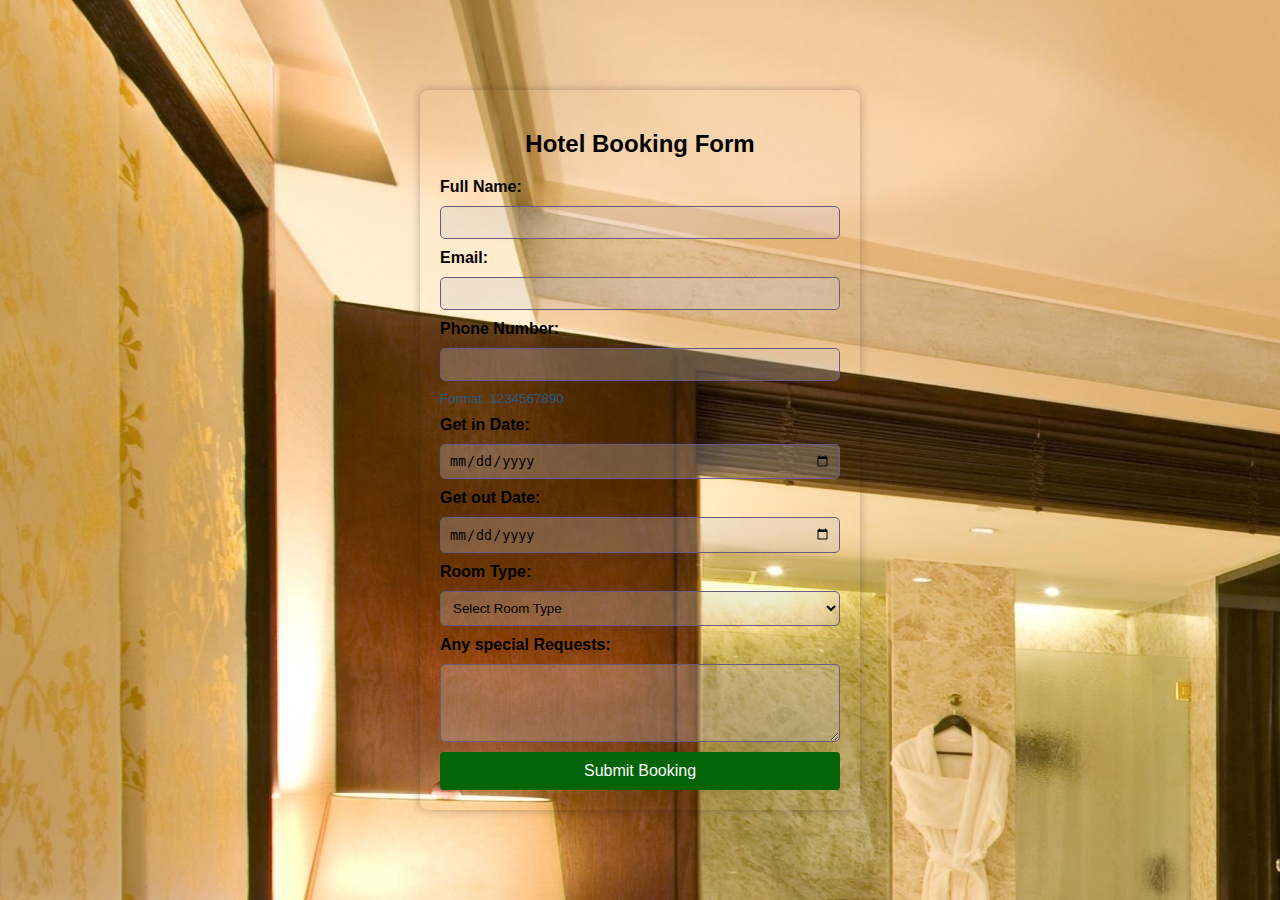
<file: index2.html>
<!DOCTYPE html>
<html lang="en">
<head>
<meta charset="UTF-8">
<meta name="viewport" content="width=device-width, initial-scale=1.0">
<title>Hotel Booking</title>
<link rel="stylesheet" href="style2.css">
</head>
<body>
<div class="container">
  <h2>Hotel Booking Form</h2>
  <form id="bookingForm">
    <label for="fullName">Full Name:</label>
    <input type="text" id="fullName" name="fullName" required>

    <label for="email">Email:</label>
    <input type="email" id="email" name="email" required>

    <label for="phone">Phone Number:</label>
    <input type="tel" id="phone" name="phone">
    <small>Format: 1234567890</small>

    <label for="Get in date">Get in Date:</label>
    <input type="date" >
  
    <label for="Get out date">Get out Date:</label>
    <input type="date" >

    <label for="roomType">Room Type:</label>
    <select id="roomType" name="roomType" required>
      <option value="">Select Room Type</option>
      <option value="single">Single Room</option>
      <option value="double">Double Room</option>
      
    </select>

    <label for="specialRequests">Any special Requests:</label>
    <textarea id="specialRequests" name="specialRequests" rows="4"></textarea>

    <button type="submit">Submit Booking</button>
  </form>
</div>

<script src="script.js"></script>
</body>
</html>
</file>
<file: style2.css>
body {
  font-family: Arial, sans-serif;
  background-image: url("hotel_room_2-wallpaper-3554x1999.jpg");

  margin: 0;
  padding: 0;
  display: flex;
  justify-content: center;
  align-items: center;
  height: 100vh;
}

.container {
  background:none;
  padding: 20px;
  border-radius: 8px;
  box-shadow: 0 0 10px rgba(34, 24, 24, 0.3);
  width: 400px;
}

h2 {
  text-align: center;
}

form {
  display: grid;
  gap: 10px;
}

label {
  font-weight: bold;
}

input, select, textarea {
  width: 100%;
  padding: 8px;
  border: 1px solid #6a5a7e;
  border-radius: 5px;
  box-sizing: border-box;
  background-color: rgba(206, 197, 198, 0.3);
}

button {
  background-color: #046407;
  color: white;
  padding: 10px 20px;
  border: none;
  border-radius: 4px;
  cursor: pointer;
  font-size: 16px;
}

button:hover {
  background-color: #07e012;
}

small {
  color: #275a83;
}
</file>
